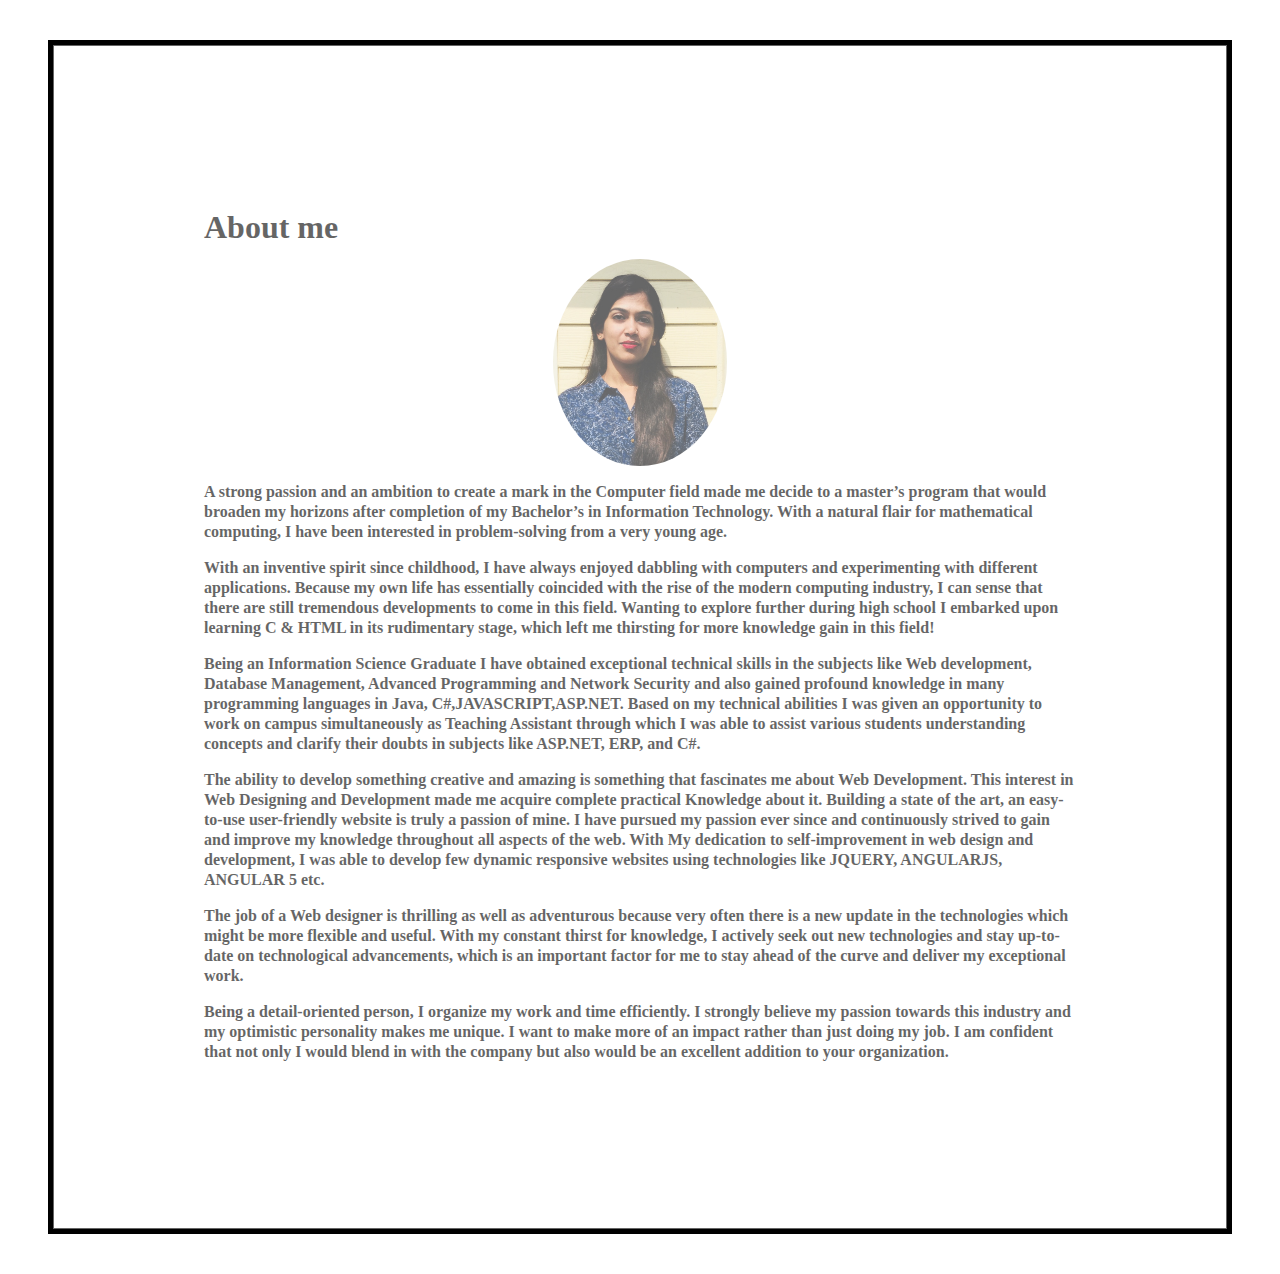
<file: Bootstrap 4 Site Starter Files/about.html>
<!DOCTYPE html>
<html>
<head>
<style>
div.background {
  background:url(https://cdn.shopify.com/s/files/1/0337/7469/products/dark-forest-trail_1000x.jpg?v=1525970340);
	border: 5px solid black;
	padding:0px;
	margin: 40px;
}


div.transbox {
  
	background-color: #ffffff;
	line-height:20px;
  padding:150px;
  border: 1px solid black;
  opacity: 0.6;
	filter: alpha(opacity=60); /* For IE8 and earlier */
	font-family: cursive;
}
.center {
    display: block;
    margin-left: auto;
    margin-right: auto;
		width: 20%;
		border-radius: 50%;
}

div.transbox p {
  
  font-weight: bold;
  color: #000000;
}

</style>
</head>
<body>
<div class="background">
 <div class="transbox">
	 <h1>About me</h1>
	 <img src="img/download.png" class="center" width="10%" height="10%">
	 <p>
		 
	 </p>
	<div>
	<p>	A strong passion and an ambition to create a mark in the Computer field made me decide to a master’s program that would broaden my horizons after completion of my Bachelor’s in Information Technology. With a natural flair for mathematical computing, I have been interested in problem-solving from a very young age. </p>
		
	<p>	With an inventive spirit since childhood, I have always enjoyed dabbling with computers and experimenting with different applications. Because my own life has essentially coincided with the rise of the modern computing industry, I can sense that there are still tremendous developments to come in this field. Wanting to explore further during high school I embarked upon learning C & HTML in its rudimentary stage, which left me thirsting for more knowledge gain in this field!</p>

	<p>Being an Information Science Graduate I have obtained exceptional technical skills in the subjects like Web development, Database Management, Advanced Programming and Network Security and also gained profound knowledge in many programming languages in Java, C#,JAVASCRIPT,ASP.NET.        
		
		Based on my technical abilities I was given an opportunity to work on campus simultaneously as Teaching Assistant through which I was able to assist various students understanding concepts and clarify their doubts in subjects like ASP.NET, ERP, and C#.</p>
		
	<p>The ability to develop something creative and amazing is something that fascinates me about Web Development. This interest in Web Designing and Development made me acquire complete practical Knowledge about it. Building a state of the art, an easy-to-use user-friendly website is truly a passion of mine.
		
		I have pursued my passion ever since and continuously strived to gain and improve my knowledge throughout all aspects of the web. With My dedication to self-improvement in web design and development, I was able to develop few dynamic responsive websites using technologies like JQUERY, ANGULARJS, ANGULAR 5 etc.</p>
		
	<p>The job of a Web designer is thrilling as well as adventurous because very often there is a new update in the technologies which might be more flexible and useful. With my constant thirst for knowledge, I actively seek out new technologies and stay up-to-date on technological advancements, which is an important factor for me to stay ahead of the curve and deliver my exceptional work.</p>
		
<p>		Being a detail-oriented person, I organize my work and time efficiently. I strongly believe my passion towards this industry and my optimistic personality makes me unique. I want to make more of an impact rather than just doing my job. I am confident that not only I would blend in with the company but also would be an excellent addition to your organization.	</p>
	</div>
  </div>
</div>

</body>
</file>
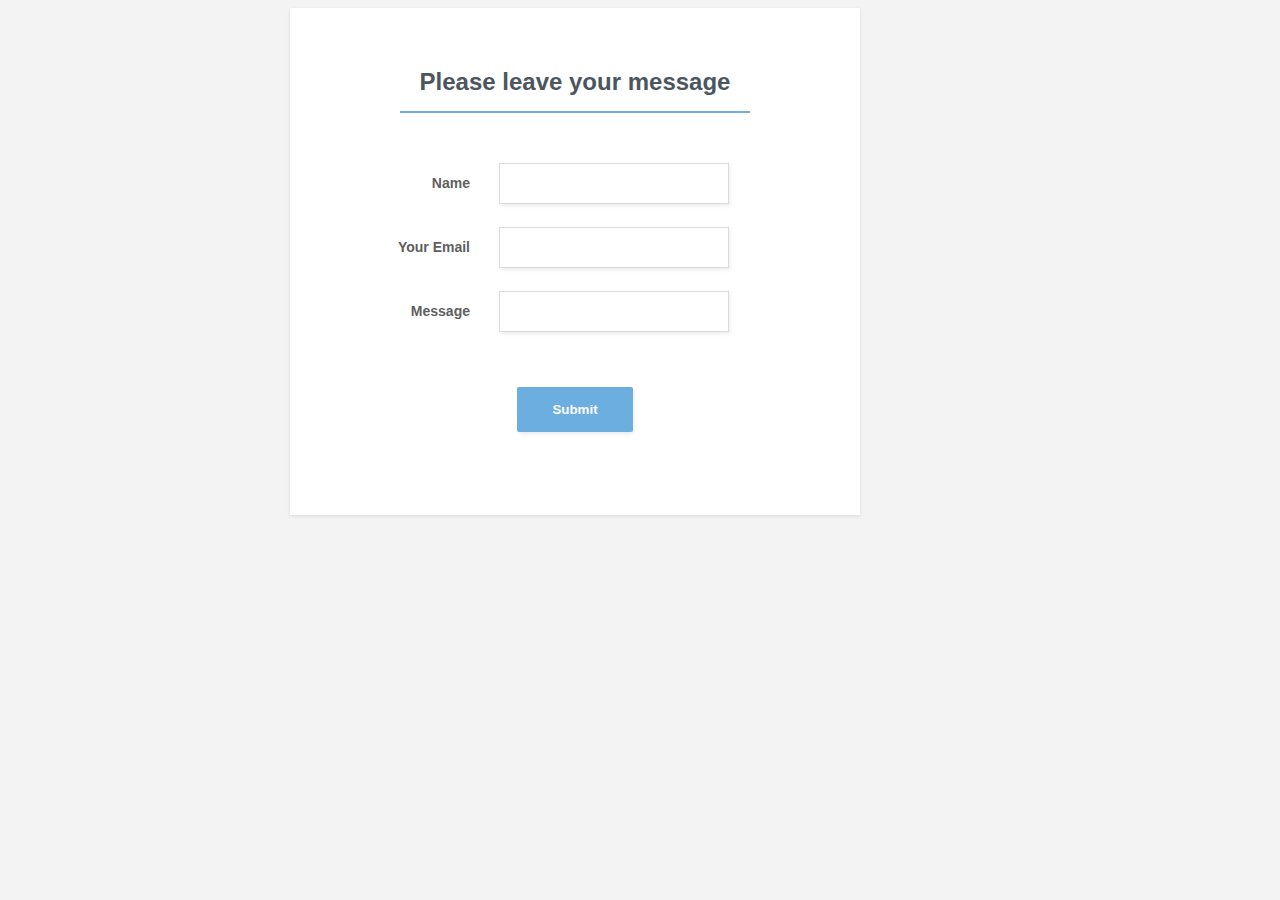
<file: Bootstrap 4 Site Starter Files/connect.html>
<!DOCTYPE html>
<html lang="en">
<head>
    <meta charset="UTF-8">
    <meta name="viewport" content="width=device-width, initial-scale=1.0">
    <meta http-equiv="X-UA-Compatible" content="ie=edge">

</head>
<body>
<style>
html{
    background-color: #f3f3f3;
}

.form-register{
    max-width: 1000px;
    width: 100%;
    margin: 0 auto;

    font: bold 14px sans-serif;
    text-align: center;
}
.form-register .message{
    line-height: 30px;
}

.form-register-with-email{
    position: relative;
    display: inline-block;
    vertical-align: top;
    margin-right: 130px;
    text-align: center;
}

.form-register-with-email .form-white-background{
    width: 570px;
    box-sizing: border-box;
    background-color: #ffffff;
    box-shadow: 0 1px 3px 0 rgba(0, 0, 0, 0.1);
    padding: 60px 80px;
    margin-bottom: 35px;
}

.form-register-with-email .form-row{
    text-align: left;
    margin-bottom: 23px;
}

.form-register-with-email .form-title-row{
    text-align: center;
    margin-bottom: 50px;
}

.form-register-with-email h1{
    display: inline-block;
    box-sizing: border-box;
    color:  #4c565e;
    font-size: 24px;
    padding: 0 20px 15px;
    border-bottom: 2px solid #6caee0;
    margin: 0;
}

.form-register-with-email .form-row > label span{
    display: inline-block;
    box-sizing: border-box;
    color:  #5f5f5f;
    width: 125px;
    text-align: right;
    padding-right: 25px;
}

.form-register-with-email input{
    color:  #5f5f5f;
    box-sizing: border-box;
    width: 230px;
    box-shadow: 1px 2px 4px 0 rgba(0, 0, 0, 0.08);
    padding: 12px 18px;
    border: 1px solid #dbdbdb;
}

.form-register-with-email .form-checkbox input{
    margin-left: 128px;
    margin-right: 10px;
    width: auto;
    vertical-align: top;
}

.form-register-with-email .form-row .form-checkbox span{
    font-size: 12px;
    font-weight: normal;
    display: inline-block;
    text-align: left;
    width: 220px;
    margin: 0;
}

.form-register-with-email .form-checkbox span a{
    text-decoration: none;
    color:  #6caee0;
}

.form-register-with-email button{
    display: block;
    border-radius: 2px;
    background-color:  #6caee0;
    color: #ffffff;
    font-weight: bold;
    box-shadow: 1px 2px 4px 0 rgba(0, 0, 0, 0.08);
    padding: 15px 35px;
    border: 0;
    margin: 55px auto 0;
    cursor: pointer;
}

.form-register-with-email .form-log-in-with-existing{
    text-decoration: none;
    padding: 4px 8px;
    font-weight: normal;
    color: #7b9d62;
    background-color: #d6f0c3;
}


.form-sign-in-with-social{
    display: inline-block;
    max-width: 180px;
    box-sizing: border-box;
    vertical-align: top;
    text-align: center;
    margin-top: 100px;
}



/*	Making the form responsive. Remove these media queries
    if you don't need the form to work on mobile devices. */

@media (max-width: 900px) {

    .form-register{
        margin: 20px auto;
    }

    .form-register-with-email{
        position: relative;
        display: block;
        margin: 0;
    }


}

@media (max-width: 600px) {

    .form-register-with-email .form-white-background{
        width: 300px;
        padding-left: 35px;
        padding-right: 35px;
    }

    .form-register-with-email .form-row > label span{
        display: block;
        text-align: left;
        padding: 0 0 10px;
    }

    .form-register-with-email input{
        display: block;
        margin: 0 auto;
    }

    .form-register-with-email .form-checkbox input{
        display: inline-block;
        margin-left: 0;
    }

    .form-register-with-email .form-checkbox span{
        width: 200px !important;
    }



}
</style>



<div class="main-content">

<!-- You only need this form and the form-register.css -->

<form class="form-register" method="post" action="#">

    <div class="form-register-with-email">

        <div class="form-white-background">

            <div class="form-title-row">
                <h1>Please leave your message</h1>
            </div>

            <div class="form-row">
                <label>
                    <span>Name</span>
                    <input type="text" name="name">
                </label>
            </div>

            <div class="form-row">
                <label>
                    <span> Your Email</span>
                    <input type="email" name="email">
                </label>
            </div>

            <div class="form-row message">
                <label>
                    <span>Message</span>
                    <input type="text" name="password" height="100px">
                </label>
            </div>

            <div class="form-row">
                <button type="send">Submit</button>
            </div>

        </div>


    </div>


</form>

</div>
    
</body>
</html>
</file>
